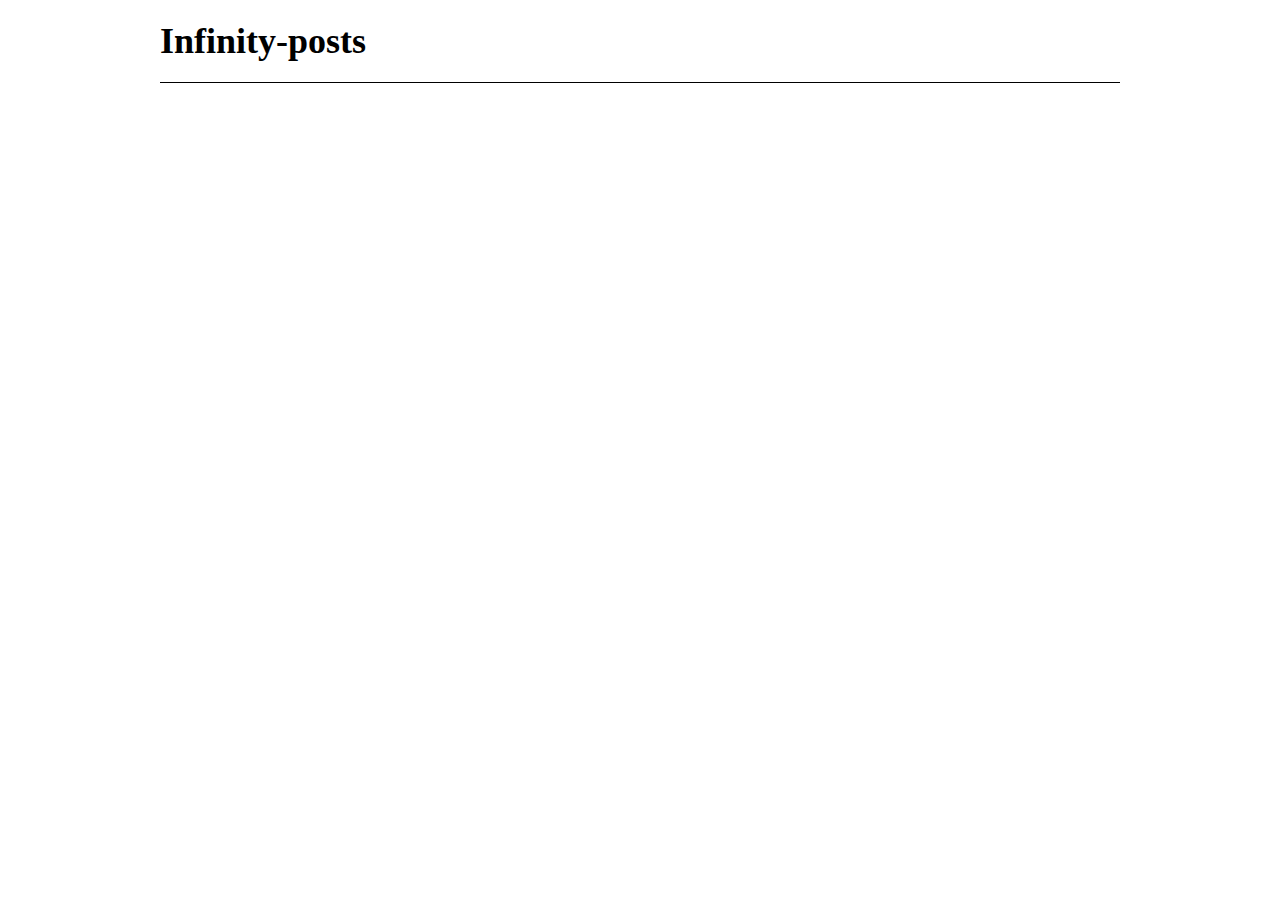
<file: index.html>
<!DOCTYPE html>
<html lang="en">
<head>
    <meta charset="UTF-8">
    <meta http-equiv="X-UA-Compatible" content="IE=edge">
    <meta name="viewport" content="width=device-width, initial-scale=1.0">
    <title>Document</title>
    <link rel="stylesheet" href="./css/nullstyle.css">
    <link rel="stylesheet" href="./css/styles.css">
</head>
<body>
    <div class="wrapper">
        <header class="header">
            <div class="header__container container">
                <div class="header__body">
                    <h1 class="header__logo">Infinity-posts</h1>
                </div>
            </div>
        </header>
        <main class="page">
            <div class="page__container container">
                <div class="page__body" id="app">
                    
                </div>
            </div>
        </main>
    </div>
    <script src="./js/post.js" type="module"></script>
    <script src="./js/main.js" type="module"></script>
</body>
</html>
</file>
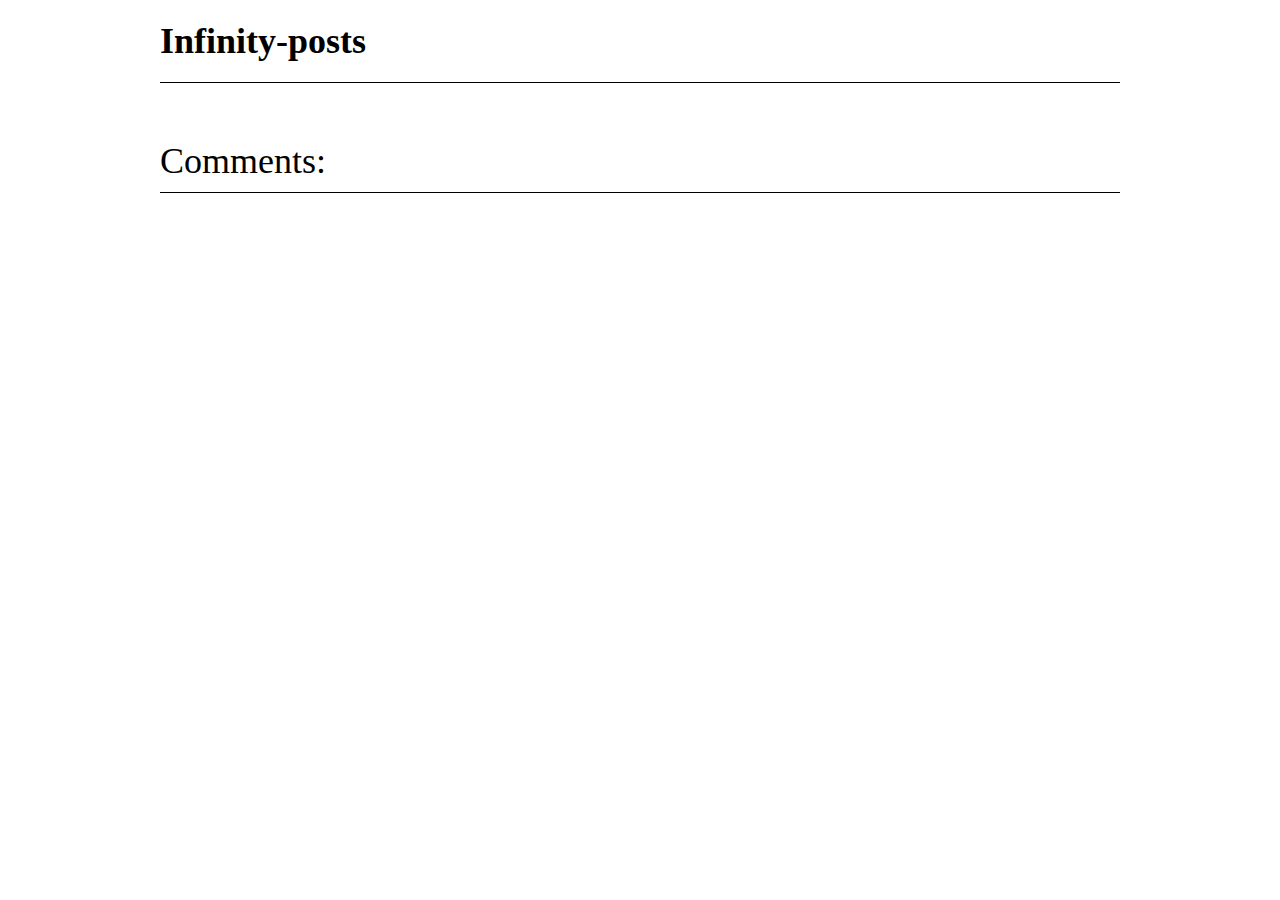
<file: post.html>
<!DOCTYPE html>
<html lang="en">
<head>
    <meta charset="UTF-8">
    <meta http-equiv="X-UA-Compatible" content="IE=edge">
    <meta name="viewport" content="width=device-width, initial-scale=1.0">
    <title>Document</title>
    <link rel="stylesheet" href="./css/nullstyle.css">
    <link rel="stylesheet" href="./css/styles.css">
    <link rel="stylesheet" href="./css/post.css">
</head>
<body>
    <div class="wrapper">
        <header class="header">
            <div class="header__container container">
                <div class="header__body">
                    <h1 class="header__logo">Infinity-posts</h1>
                </div>
            </div>
        </header>
        <main class="page">
            <div class="page__container container">
                <div class="page__body" id="app">
                    
                </div>
                <div class="page__comments comments">
                    Comments:
                    <div class="comments__body"></div>
                </div>
            </div>
        </main>
    </div>
    <script src="./js/comments.js" type="module"></script>
    <script src="./js/api.js" type="module"></script>
    <script src="./js/post.js" type="module"></script>
    <script src="./js/postApp.js" type="module"></script>
    <script type="module">
        import createApp from './js/postApp.js';

        createApp();
    </script>
</body>
</html>
</file>
<file: css/nullstyle.css>
* {
  padding: 0;
  margin: 0;
  border: 0;
}

*, *:before, *:after {
  box-sizing: border-box;
}

:focus, :active {
  outline: none;
}

a:focus, a:active {
  outline: none;
}

nav, footer, header, aside {
  display: block;
}

html, body {
  /* height: 100%;
  width: 100%; */
  font-size: 100%;
  /* line-height: 1; */
  font-size: 14px;
  -ms-text-size-adjust: 100%;
  -moz-text-size-adjust: 100%;
  -webkit-text-size-adjust: 100%;
}

input, button, textarea {
  font-family: inherit;
}

input::-ms-clear {
  display: none;
}

button {
  cursor: pointer;
}

button::-moz-focus-inner {
  padding: 0;
  border: 0;
}

a, a:visited {
  text-decoration: none;
}

a:hover {
  text-decoration: none;
}

ul li {
  list-style: none;
}

img {
  vertical-align: top;
}

h1, h2, h3, h4, h5, h6 {
  font-size: inherit;
  font-weight: inherit;
}
</file>
<file: css/styles.css>
*{
    font-size: 18px;
}
.container{
    margin: 0 auto;
    max-width: 980px;
    padding: 0 10px;
}
header{
    position: fixed;
    top: 0;
    left: 0;
    width: 100%;
}
.header__logo {
    font-weight: 700;
    font-size: 2em;
}
@media(max-width: 479px) {
    .header__logo{
        text-align: center;
        padding: 0;
    }
   
}
@media(max-width: 967px) {
    .header__container{
        padding: 0;
    }
    .header__logo{
        padding: 10px;
    }

}
.header__body{
    background-color: #fff;
    padding: 20px 0;
    border-bottom: 1px solid black;
}
@media (max-width: 967px) {
    .header__body{
        padding: 0;
    }
}
.page__container{
    margin-top: 80px;
}
@media( min-width: 976px){
    .page__container{
        margin-top: 100px;
    }

}
.page__body{
    padding: 20px 0 20px 0;
}
.page__body>*:not(:last-child){
    margin-bottom: 20px;
}
.post-item {
    margin: 0 auto;
    max-width: 768px;
    box-shadow: 0 0 5px black;
    padding: 8px;
    border-radius: 10px;
}
.post-item:hover{
    background-color: #cecece;
    cursor: pointer;
}
.post-item__body {
    display: flex;
    flex-direction: column;
    flex-wrap: wrap;
}
.post-item__title {
    font-size: 1.5em;
    font-weight: 700;
    margin: 4px 0;
}
.post-item__text {
    line-height: 30px;
}
</file>
<file: css/post.css>
.post-item {
    margin: 0 auto;
    max-width: 100%;
    box-shadow: none;
    padding: 8px;
    border-radius: none;
    pointer-events: none;
}
.post-item__body {
    display: flex;
    flex-direction: column;
    flex-wrap: wrap;
}
.post-item__title {
    font-size: 1.5em;
    font-weight: 700;
    margin: 4px 0;
}
.post-item__text {
    line-height: 30px;
}
.page__comments{
    font-size: 2em;
    padding: 0 0 10px 0;
}
.comments__body{
    border-top: 1px black solid;
    margin-top: 10px;
    padding: 20px 0 0 0;
}
.comments__body>*:not(:last-child){
    margin-bottom: 20px;
}
.comment-item {
    box-shadow: 0 0 2px black;
    padding: 8px;
    border-radius: 5px;
}
.comment-item__name {
    font-weight: 700;
    font-size: 1.2em;
}
.comment-item__email {
    font-weight: 100;
    font-size: 0.9em;
}
.comment-item__text {
    padding: 10px 0;
    font-size: 1.1em;
}
</file>
